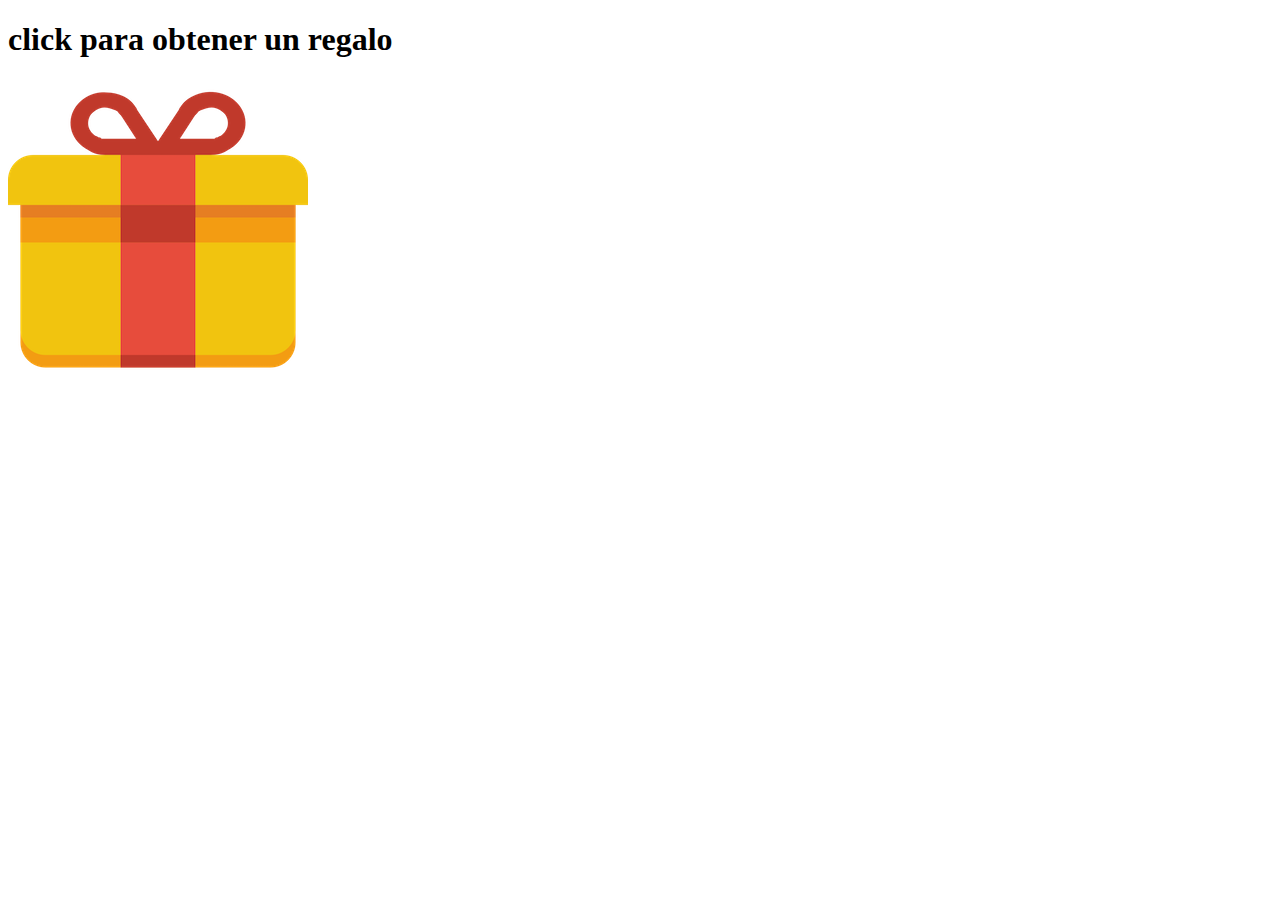
<file: ejemplo3/index.html>
<!DOCTYPE html>
<html lang="en" dir="ltr">
<head>
<meta charset="utf-8">
<title>ejemplo 3</title>
<script src="java3.js"defer></script>
</head>
<body>
<h1>click para obtener un regalo</h1>
<img src="gift-icon.png" alt="">
</body>
</html>
</file>
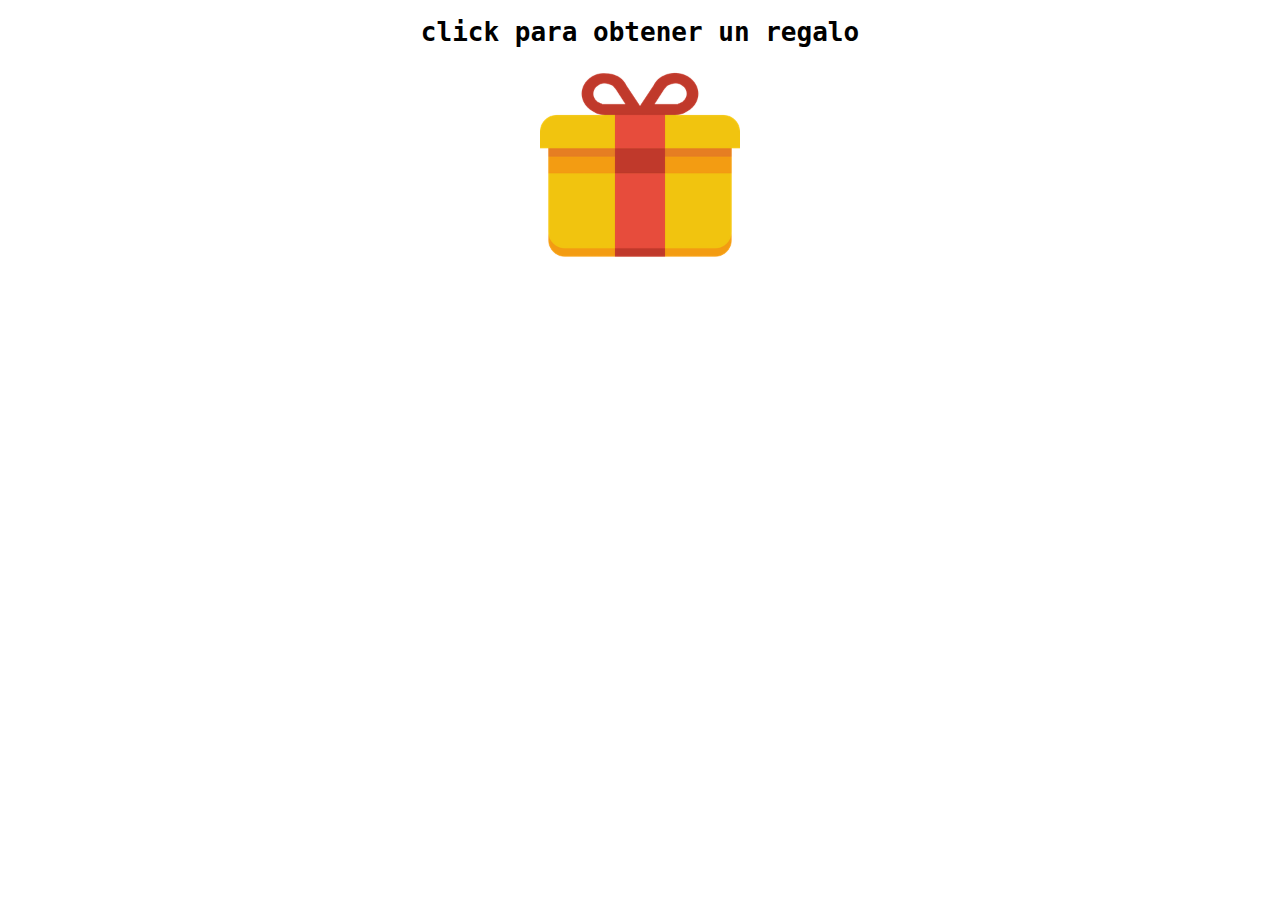
<file: ejemplo4/index.html>
<!DOCTYPE html>
<html lang="en" dir="ltr">
<head>
<meta charset="utf-8">
<title>ejemplo 4</title>
<link rel="stylesheet" href="styles.css">
<script src="java4.js"defer></script>
</head>
<body>
<h1>click para obtener un regalo</h1>
<img src="gift-icon.png" alt="">
</body>
</html>
</file>
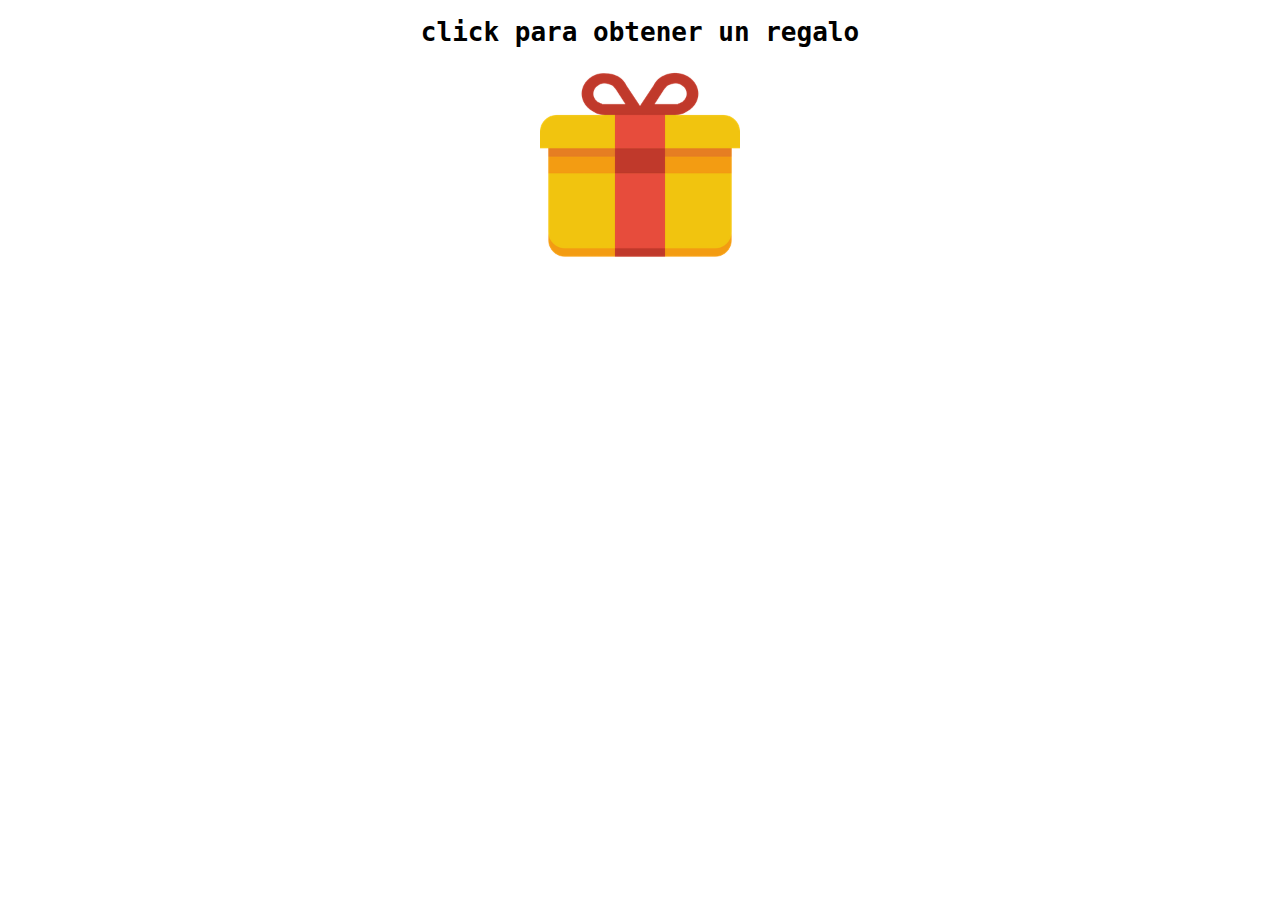
<file: ejemplo5/index.html>
<!DOCTYPE html>
<html lang="en" dir="ltr">
<head>
<meta charset="utf-8">
<title>ejemplo 5</title>
<link rel="stylesheet" href="styles.css">
<script src="java5.js"defer></script>
</head>
<body>
<h1>click para obtener un regalo</h1>
<img src="gift-icon.png" alt="">
</body>
</html>
</file>
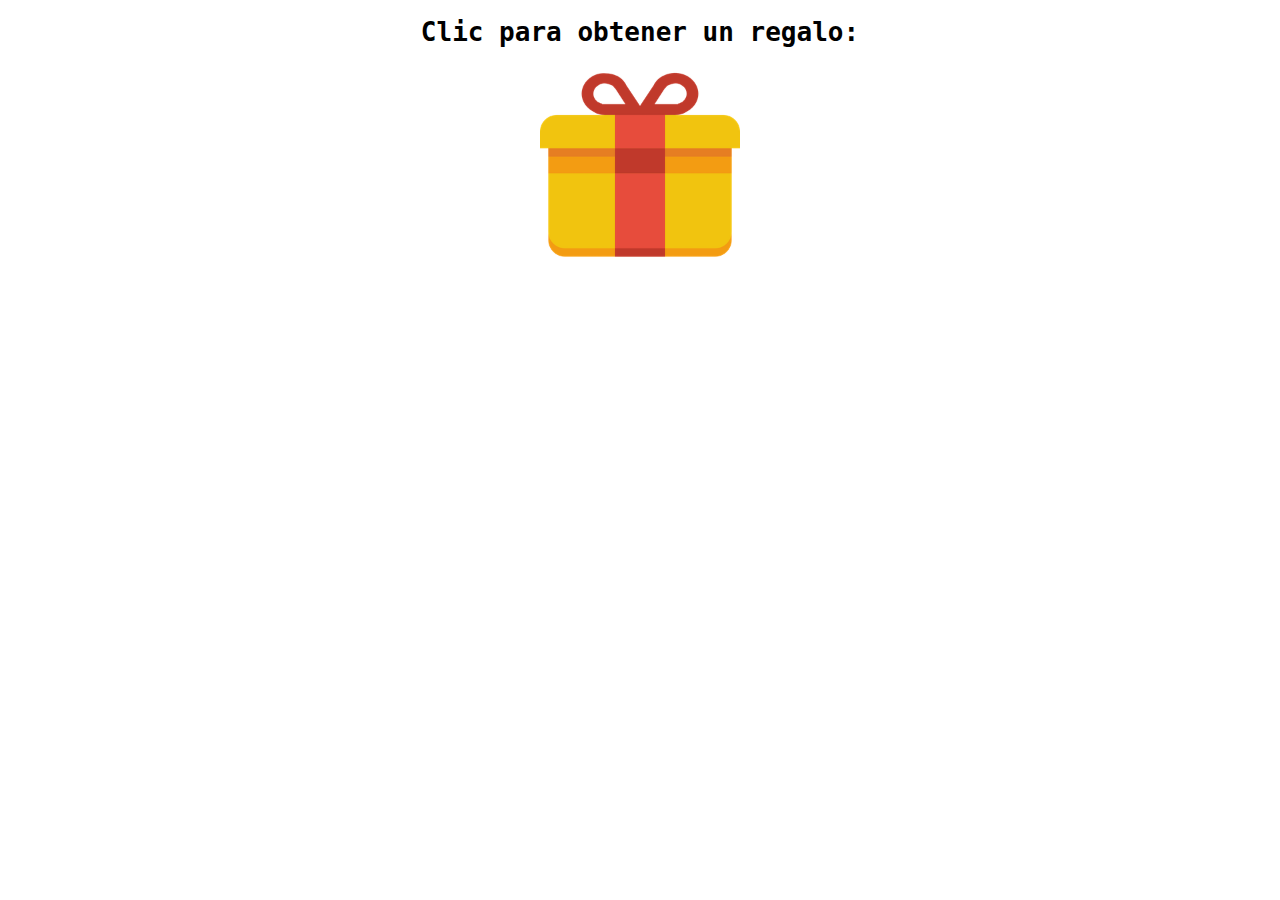
<file: ejemplo6/index.html>
<!DOCTYPE html>
<html lang="es" dir="ltr">
  <head>
    <meta charset="utf-8">
    <title>Sexto Ejemplo de JS</title>
    <link rel="stylesheet" href="styles.css">
    <script src="java6.js" defer></script>
 </head>

 <body>
   <div id="container">
    <h1>Clic para obtener un regalo:</h1>
    <img src="gift-icon.png" alt="regalo">
   </div>
 </body>

 </html>
</file>
<file: ejemplo4/styles.css>
body{
  font-family: monospace;
  text-align: center;
}
img{
  height: 200px;
}
</file>
<file: ejemplo5/styles.css>
body{
  font-family: monospace;
  text-align: center;
}
img{
  height: 200px;
}
</file>
<file: ejemplo6/styles.css>
body{
  font-family: monospace;
  text-align: center;
}
img{
  height: 200px;
}
</file>
